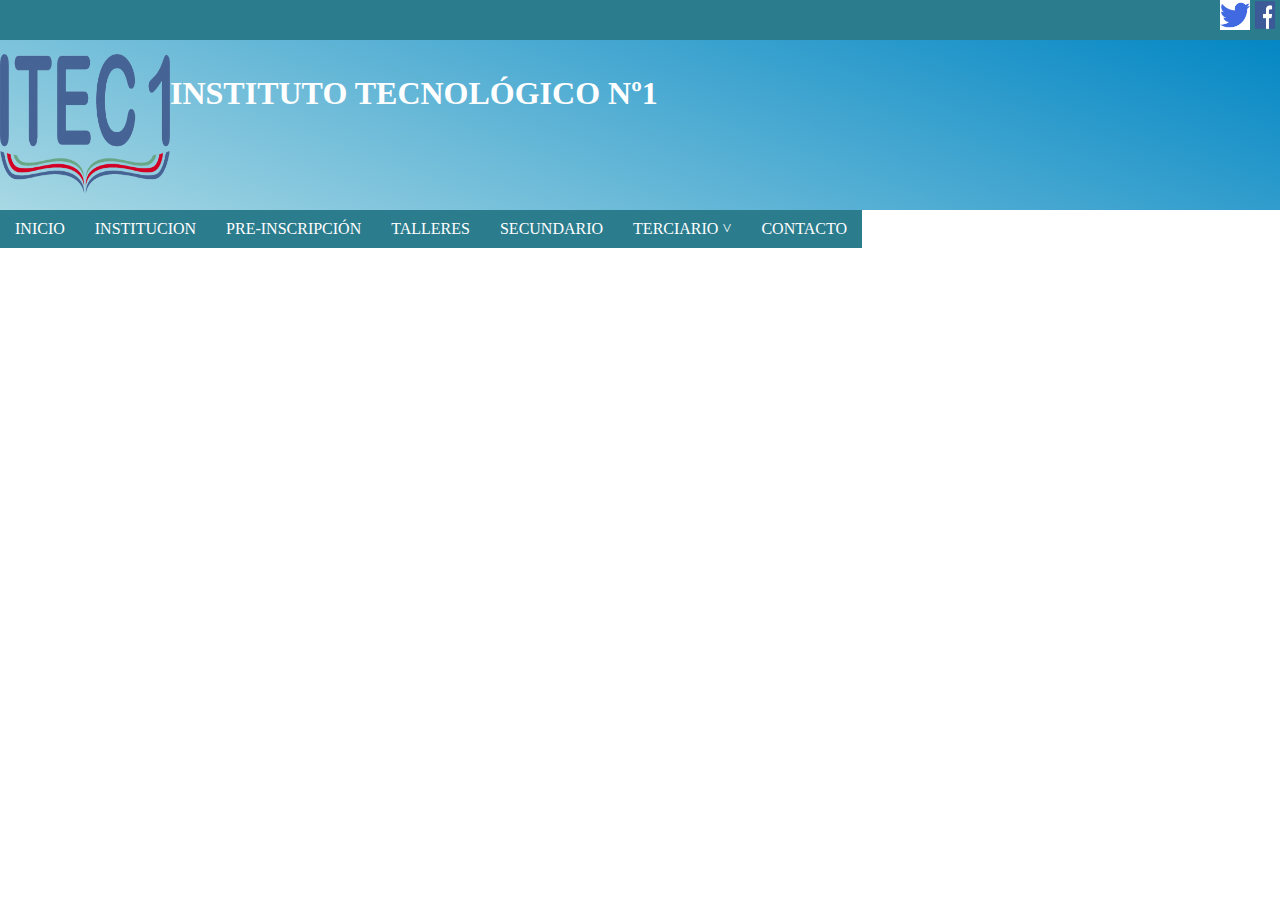
<file: index.html>
﻿<html>

<head>
    <link href="css/style.css" rel="stylesheet" type="text/css" />
    <title>Inicio - INSTITUTO TECNOLÓGICO Nº1</title>
</head>

<body>
    <header>

        <img src="image/face.png" width="30px" height="30px" style="float:right" />
        <img src="image/twitter.png" width="30px" height="30px" style="float:right" /><br /><br /><br />
        <img src="image/logo.png" width="170px" height="140px" style="float:left" />
        <h1 style="color:white"> INSTITUTO TECNOLÓGICO Nº1</h1>

    </header>
    <nav>

    </nav>
    <section>
        <article>
            <div id="section">
                <ul class="article">
                    <li><a href="">INICIO</a></li>
                    <li><a href="">INSTITUCION</a></li>
                    <li><a href="">PRE-INSCRIPCIÓN</a></li>
                    <li><a href="">TALLERES</a></li>
                    <li><a href="">SECUNDARIO</a></li>
                    <li>
                        <a href="">TERCIARIO ˅ </a>
                        <ul>
                            <li><a href="">Técnico en Gastronomía</a></li>
                            <li><a href="">Analista/Programador</a></li>
                        </ul>
                    </li>
                    <li><a href="">CONTACTO</a></li>
                </ul>

            </div>
        </article>

    </section>

    <section></section>

    <aside></aside>

    <footer></footer>






</body>



</html>
</file>
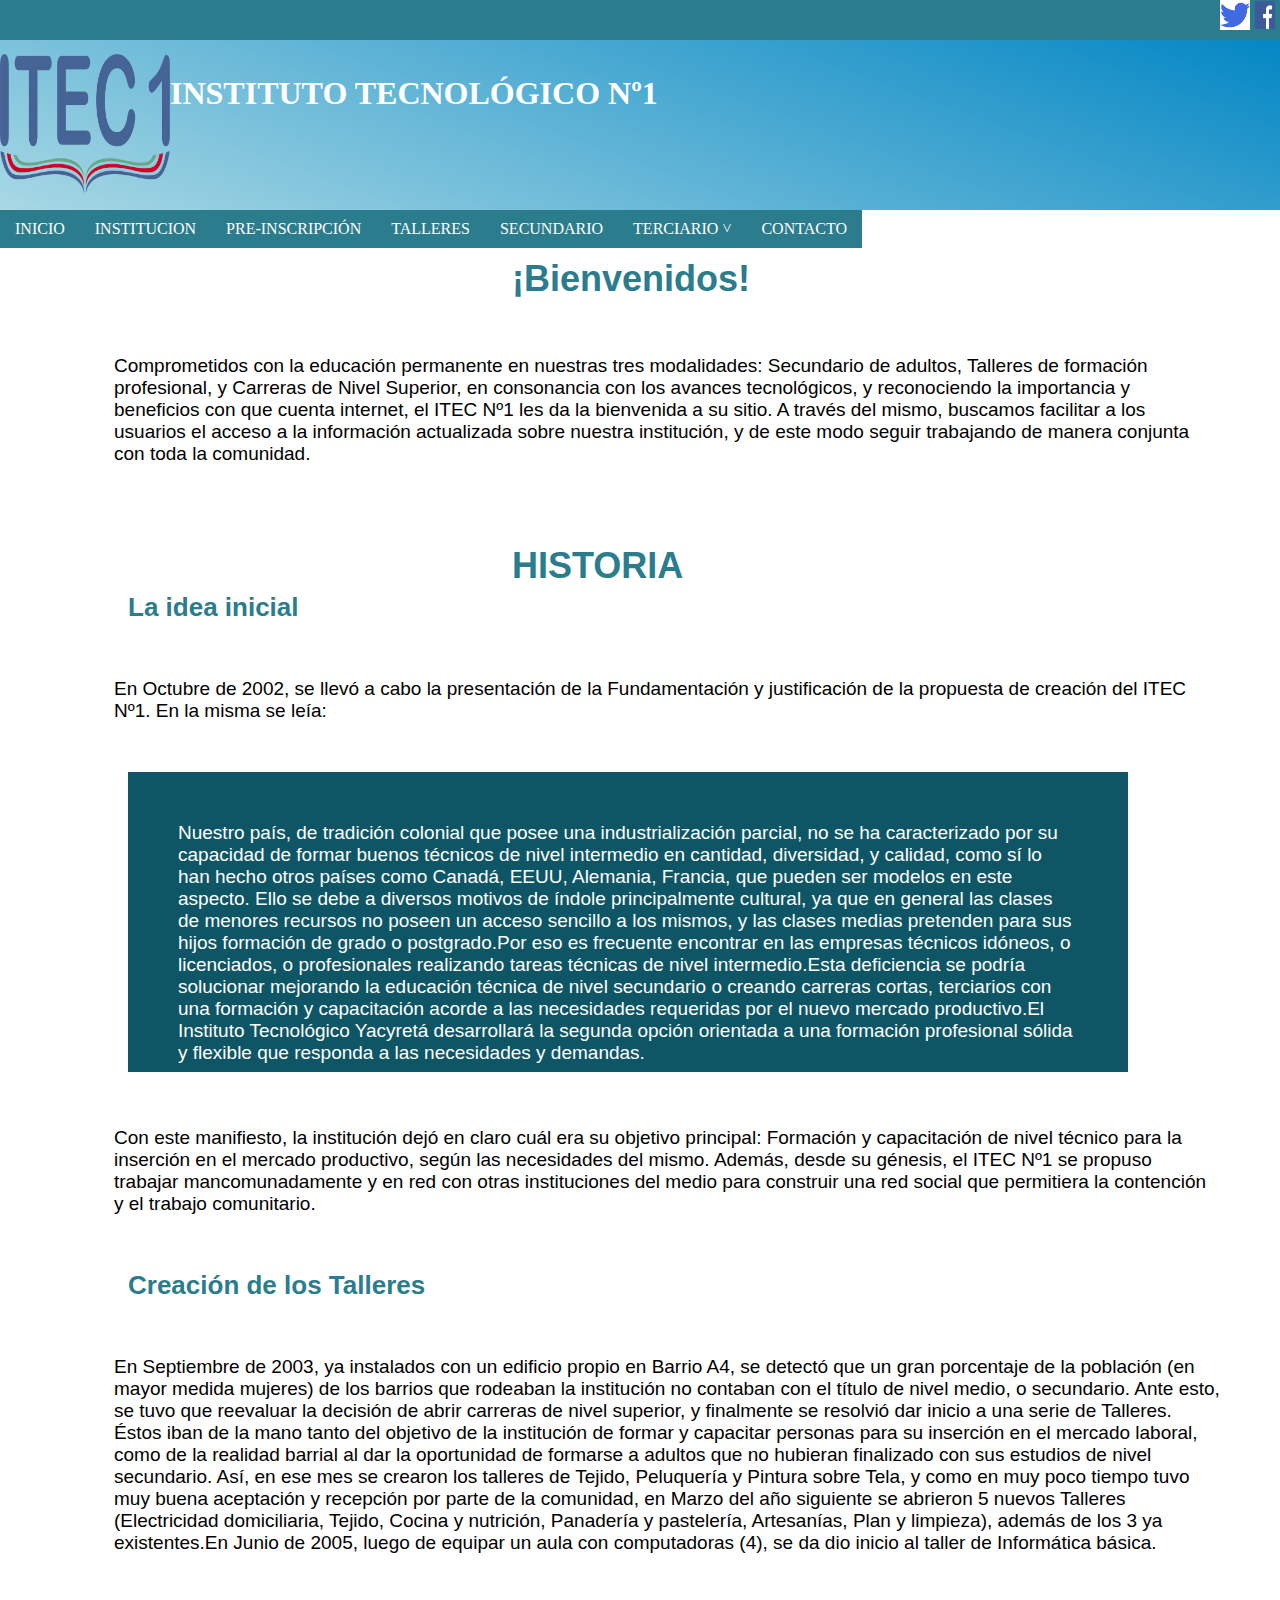
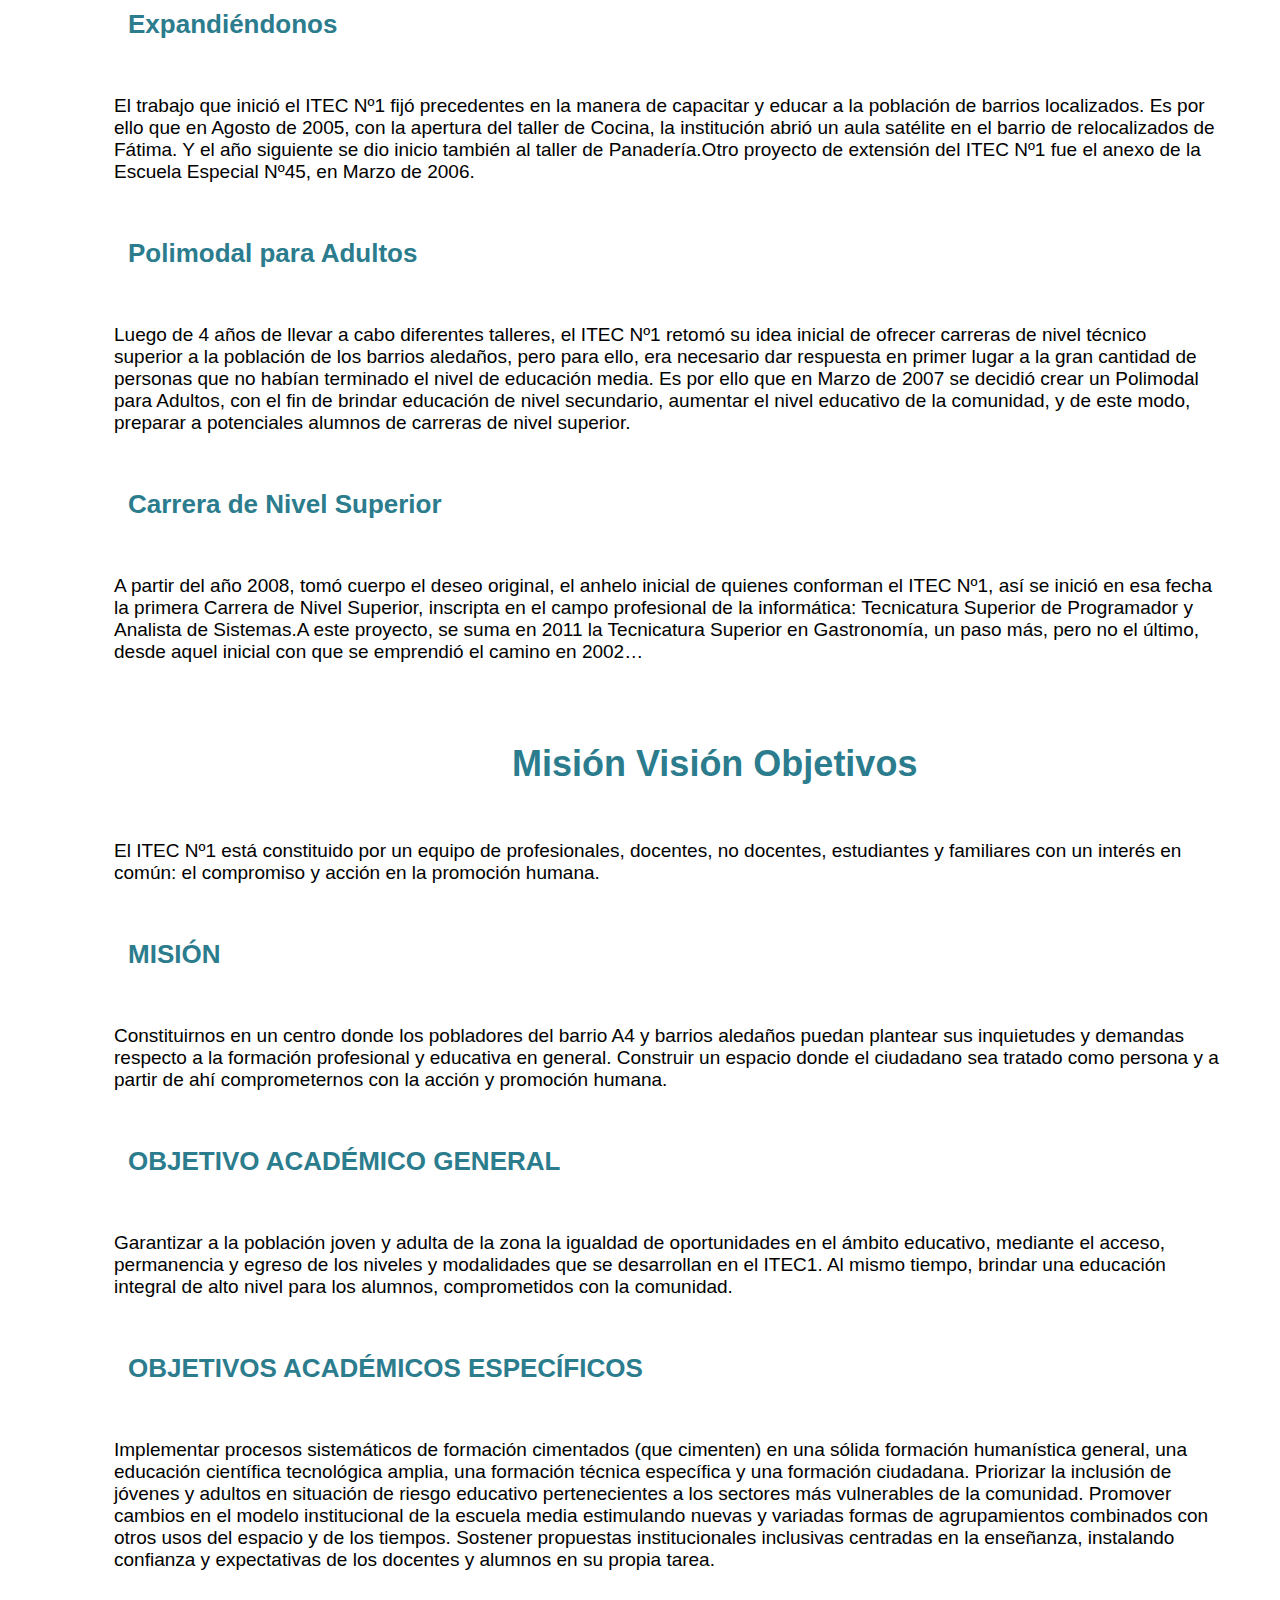
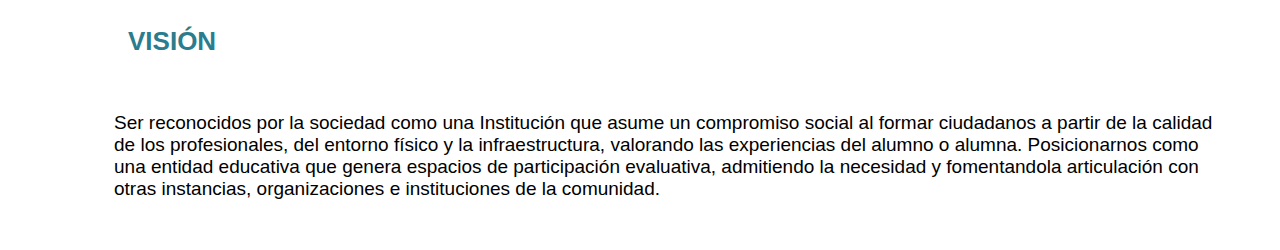
<file: page/institucion.html>
﻿<html>

<head>
    <link href="../css/style.css" rel="stylesheet" type="text/css" />
    <title>Inicio - INSTITUTO TECNOLÓGICO Nº1</title>
</head>

<body>
    <header>

        <img src="../image/face.png" width="30px" height="30px" style="float:right" />
        <img src="../image/twitter.png" width="30px" height="30px" style="float:right" /><br /><br /><br />
        <img src="../image/logo.png" width="170px" height="140px" style="float:left" />
        <h1 style="color:white"> INSTITUTO TECNOLÓGICO Nº1</h1>

    </header>
    <nav>

    </nav>
    <section>
        <article>
            <div id="section">
                <ul class="article">
                    <li><a href="">INICIO</a></li>
                    <li><a href="">INSTITUCION</a></li>
                    <li><a href="">PRE-INSCRIPCIÓN</a></li>
                    <li><a href="">TALLERES</a></li>
                    <li><a href="">SECUNDARIO</a></li>
                    <li>
                        <a href="">TERCIARIO ˅ </a>
                        <ul>
                            <li><a href="">Técnico en Gastronomía</a></li>
                            <li><a href="">Analista/Programador</a></li>
                        </ul>
                    </li>
                    <li><a href="">CONTACTO</a></li>
                </ul>

            </div>
        </article>

    </section>

    <section>
        <br />


        <article>
         
            <h1 class="h1">
                ¡Bienvenidos!

            </h1>

            <p class="parrafo">
                Comprometidos con la educación permanente en nuestras tres modalidades: Secundario de adultos, Talleres de formación profesional, y Carreras de Nivel Superior, en consonancia con los avances tecnológicos, y reconociendo la importancia y beneficios con que cuenta internet, el ITEC Nº1 les da la bienvenida a su sitio.

                A través del mismo, buscamos facilitar a los usuarios el acceso a la información actualizada sobre nuestra institución, y de este modo seguir trabajando de manera conjunta con toda la comunidad.
            </p>

            <h1 class="h1">
                HISTORIA
            </h1>

            <h1 class="h2">
                La idea inicial
            </h1>

            <p class="parrafo">
                En Octubre de 2002, se llevó a cabo la presentación de la Fundamentación y justificación de la propuesta de creación del ITEC Nº1. En la misma se leía:
            </p>

            <p class="p">
                Nuestro país, de tradición colonial que posee una industrialización parcial, no se ha caracterizado por su capacidad de formar buenos técnicos de nivel intermedio en cantidad, diversidad, y calidad, como sí lo han hecho otros países como Canadá, EEUU, Alemania, Francia, que pueden ser modelos en este aspecto. Ello se debe a diversos motivos de índole principalmente cultural, ya que en general las clases de menores recursos no poseen un acceso sencillo a los mismos, y las clases medias pretenden para sus hijos formación de grado o postgrado.Por eso es frecuente encontrar en las empresas técnicos idóneos, o licenciados, o profesionales realizando tareas técnicas de nivel intermedio.Esta deficiencia se podría solucionar mejorando la educación técnica de nivel secundario o creando carreras cortas, terciarios con una formación y capacitación acorde a las necesidades requeridas por el nuevo mercado productivo.El Instituto Tecnológico Yacyretá desarrollará la segunda opción orientada a una formación profesional sólida y flexible que responda a las necesidades y demandas.
            </p>

            <p class="parrafo">
                Con este manifiesto, la institución dejó en claro cuál era su objetivo principal: Formación y capacitación de nivel técnico para la inserción en el mercado productivo, según las necesidades del mismo. Además, desde su génesis, el ITEC Nº1 se propuso trabajar mancomunadamente y en red con otras instituciones del medio para construir una red social que permitiera la contención y el trabajo comunitario.

            </p>

            <h1 class="h2">
                Creación de los Talleres
            </h1>

            <p class="parrafo">
                En Septiembre de 2003, ya instalados con un edificio propio en Barrio A4, se detectó que un gran porcentaje de la población (en mayor medida mujeres) de los barrios que rodeaban la institución no contaban con el título de nivel medio, o secundario.

                Ante esto, se tuvo que reevaluar la decisión de abrir carreras de nivel superior, y finalmente se resolvió dar inicio a una serie de Talleres. Éstos iban de la mano tanto del objetivo de la institución de formar y capacitar personas para su inserción en el mercado laboral, como de la realidad barrial al dar la oportunidad de formarse a adultos que no hubieran finalizado con sus estudios de nivel secundario.

                Así, en ese mes se crearon los talleres de Tejido, Peluquería y Pintura sobre Tela, y como en muy poco tiempo tuvo muy buena aceptación y recepción por parte de la comunidad, en Marzo del año siguiente se abrieron 5 nuevos Talleres (Electricidad domiciliaria, Tejido, Cocina y nutrición, Panadería y pastelería, Artesanías, Plan y limpieza), además de los 3 ya existentes.En Junio de 2005, luego de equipar un aula con computadoras (4), se da dio inicio al taller de Informática básica.
            </p>

            <h1 class="h2">
                Expandiéndonos
            </h1>

            <p class="parrafo">
                El trabajo que inició el ITEC Nº1 fijó precedentes en la manera de capacitar y educar a la población de barrios localizados. Es por ello que en Agosto de 2005, con la apertura del taller de Cocina, la institución abrió un aula satélite en el barrio de relocalizados de Fátima. Y el año siguiente se dio inicio también al taller de Panadería.Otro proyecto de extensión del ITEC Nº1 fue el anexo de la Escuela Especial Nº45, en Marzo de 2006.
            </p>

            <h1 class="h2">
                Polimodal para Adultos
            </h1>

            <p class="parrafo">
                Luego de 4 años de llevar a cabo diferentes talleres, el ITEC Nº1 retomó su idea inicial de ofrecer carreras de nivel técnico superior a la población de los barrios aledaños, pero para ello, era necesario dar respuesta en primer lugar a la gran cantidad de personas que no habían terminado el nivel de educación media. Es por ello que en Marzo de 2007 se decidió crear un Polimodal para Adultos, con el fin de brindar educación de nivel secundario, aumentar el nivel educativo de la comunidad, y de este modo, preparar a potenciales alumnos de carreras de nivel superior.
            </p>

            <h1 class="h2">
                Carrera de Nivel Superior
            </h1>

            <p class="parrafo">
                A partir del año 2008, tomó cuerpo el deseo original, el anhelo inicial de quienes conforman el ITEC Nº1, así se inició en esa fecha la primera Carrera de Nivel Superior, inscripta en el campo profesional de la informática: Tecnicatura Superior de Programador y Analista de Sistemas.A este proyecto, se suma en 2011 la Tecnicatura Superior en Gastronomía, un paso más, pero no el último, desde aquel inicial con que se emprendió el camino en 2002…
            </p>

            <h1 class="h1">
                Misión Visión Objetivos
            </h1>

            <p class="parrafo">
                El ITEC Nº1 está constituido por un equipo de profesionales, docentes, no docentes, estudiantes y familiares con un interés en común: el compromiso y acción en la promoción humana.
            </p>

            <h1 class="h2">
                MISIÓN
            </h1>

            <p class="parrafo">
                Constituirnos en un centro donde los pobladores del barrio A4 y barrios aledaños puedan plantear sus inquietudes y demandas respecto a la formación profesional y educativa en general. Construir un espacio donde el ciudadano sea tratado como persona y a partir de ahí comprometernos con la acción y promoción humana.
            </p>

            <h1 class="h2">
                OBJETIVO ACADÉMICO GENERAL
            </h1>

            <p class="parrafo">
                Garantizar a la población joven y adulta de la zona la igualdad de oportunidades en el ámbito educativo, mediante el acceso, permanencia y egreso de los niveles y modalidades que se desarrollan en el ITEC1. Al mismo tiempo, brindar una educación integral de alto nivel para los alumnos, comprometidos con la comunidad.
            </p>

            <h1 class="h2">
                OBJETIVOS ACADÉMICOS ESPECÍFICOS
            </h1>

            <p class="parrafo">
                Implementar procesos sistemáticos de formación cimentados (que cimenten) en una sólida formación humanística general, una educación científica tecnológica amplia, una formación técnica específica y una formación ciudadana.
                Priorizar la inclusión de jóvenes y adultos en situación de riesgo educativo pertenecientes a los sectores más vulnerables de la comunidad.
                Promover cambios en el modelo institucional de la escuela media estimulando nuevas y variadas formas de agrupamientos combinados con otros usos del espacio y de los tiempos.
                Sostener propuestas institucionales inclusivas centradas en la enseñanza, instalando confianza y expectativas de los docentes y alumnos en su propia tarea.
            </p>

            <h1 class="h2">
                VISIÓN
            </h1>

            <p class="parrafo">
                Ser reconocidos por la sociedad como una Institución que asume un compromiso social al formar ciudadanos a partir de la calidad de los profesionales, del entorno físico y la infraestructura, valorando las experiencias del alumno o alumna. Posicionarnos como una entidad educativa que genera espacios de participación evaluativa, admitiendo la necesidad y fomentandola articulación con otras instancias, organizaciones e instituciones de la comunidad.
            </p>

           

        </article>

    </section>

    <aside></aside>

    <footer></footer>






</body>



</html>
</file>
<file: css/style.css>
﻿body {
    padding: 0;
    margin: 0px;
}

header {
    width: 100%;
    height: 40px;
    background-color: #2B7C8D;
}

nav {
    width: 100%;
    height: 170px;
    background: linear-gradient(200deg,#0487C4,#A8D8E4)
}

#select {
    margin: auto;
    width: 500px;
    font-family: Arial, Helvetica, sans-serif;
}

ul, li {
    list-style: none;

    margin: 0px;
    padding: 0px;
}


.article li a {
    background-color: #2B7C8D;
    color: white;
    text-decoration: none;
    padding: 10px 15px;
    display: block;
}

.article a:hover {
    background-color: #0E5665;
}

.article > li {
    float: left;
}

.article li ul {
    display: none;
    position: absolute;
    min-width: 140px:
}

.article li:hover > ul {
    display: block;
}

.h1 {
    margin: 30px 0px 5px 40%;
    color:#2B7C8D;
    font-family:Arial;
    font-size: 36px;
}

.p {
    margin: 0px 10px 0px 10%;
    font-family: Arial;
    font-size: 19px;
    padding: 50px;
    width: 900px;
    height: 200px;
    background-color: #0E5665;
    display: block;
    color: white;
}

.h2 {
    margin: 5px 0px 5px 10%;
    color: #2B7C8D;
    font-family: Arial;
    font-size: 26px;
}

.parrafo {
    margin: 5px 10px 0px 5%;
    font-family: Arial;
    font-size: 19px;
    padding:50px;
}
</file>
